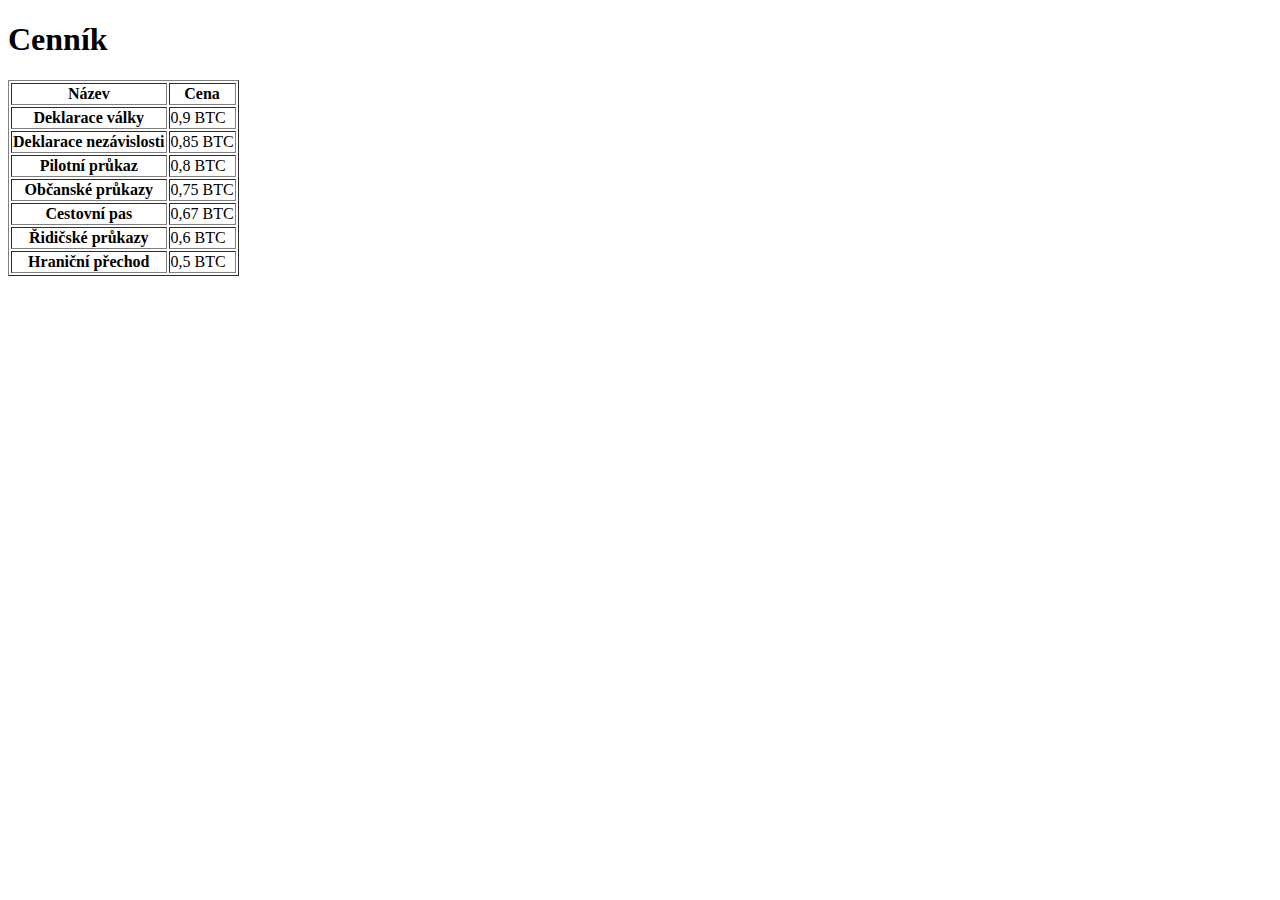
<file: Index.html>
<!DOCTYPE html>
<html lang="en">
<head>
    <meta charset="UTF-8">
    <meta name="viewport" content="width=device-width, initial-scale=1.0">
    <title>Cenník</title>
    <link href="https://cdn.jsdelivr.net/npm/bootstrap@5.0.2/dist/css/bootstrap.min.css " rel="stylesheet" integrity="sha384-EVSTQN3/azprG1Anm3QDgpJLIm9Nao0Yz1ztcQTwFspd3yD65VohhpuuCOmLASjC" crossorigin="anonymous">
</head>
<body class="bg-dark">
    <H1 class="text-light">Cenník</H1>
    <td><table border="1">
       <tr>
   
           <th class="text-light">Název</th>
           <th class="text-light">Cena</th>
       </tr>
   
       <tr>
           <th class="text-light">Deklarace války</th>
           <td class="text-light">0,9 BTC</td>
       </tr>
       <tr>
           <th class="text-light">Deklarace nezávislosti</th>
           <td class="text-light">0,85 BTC</td>
   
       </tr>
       <tr>
           <th class="text-light">Pilotní průkaz</th>
           <td class="text-light">0,8 BTC</td>
   
       </tr>
       <tr>
           <th class="text-light">Občanské průkazy</th>
           <td class="text-light">0,75 BTC</td>
   
       </tr>    
       <tr>
           <th class="text-light">Cestovní pas</th>
           <td class="text-light">0,67 BTC</td>
   
       </tr>
       <tr>
           <th class="text-light">Řidičské průkazy</th>
           <td class="text-light">0,6 BTC</td>
   
       </tr>
       <tr>
           <th class="text-light">Hraniční přechod</th>
           <td class="text-light">0,5 BTC</td>
   
       </tr>
   </td>
   </table>
</body>
</html>
</file>
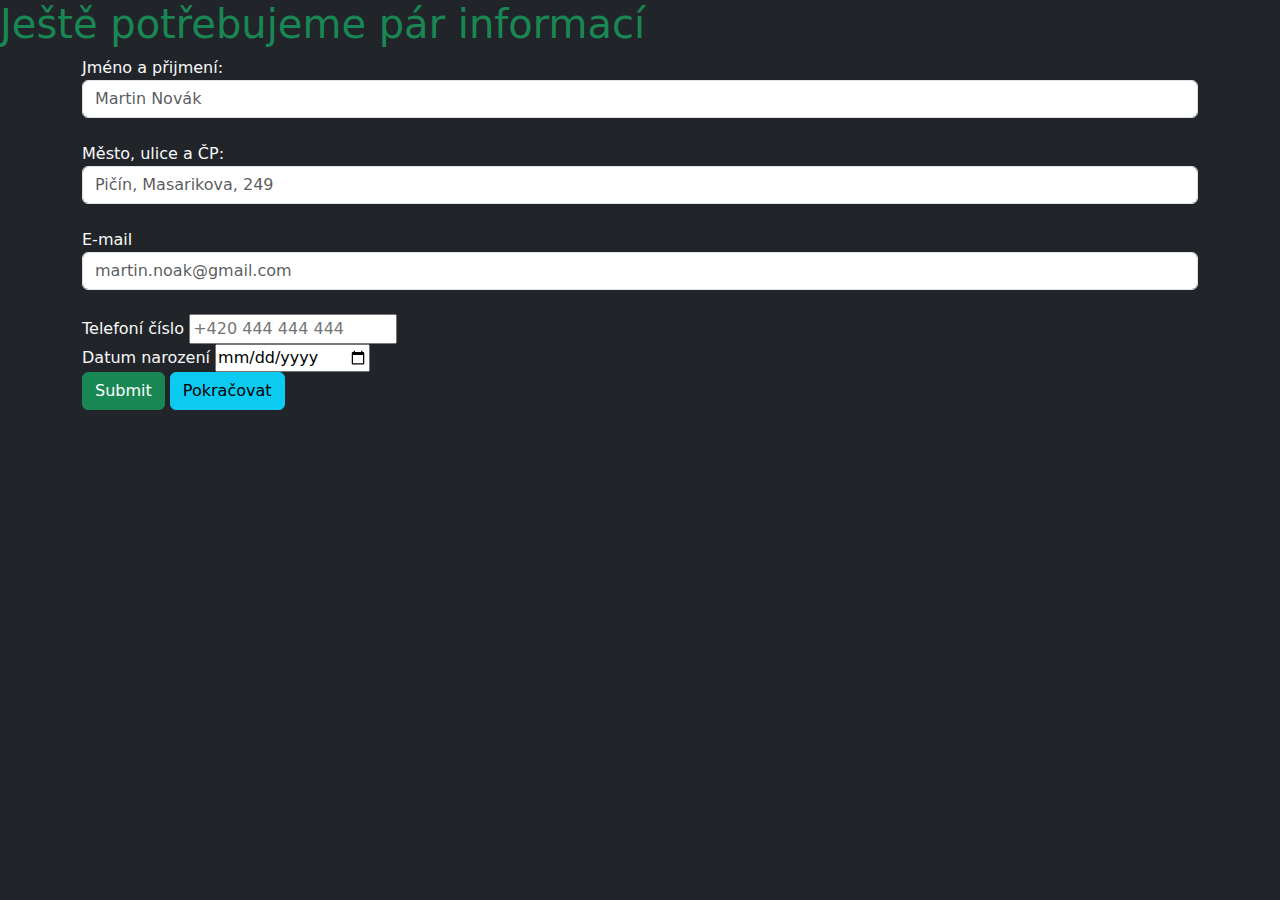
<file: Index (3).html>
<!DOCTYPE html>
<html lang="en">
<head>
    <meta charset="UTF-8">
    <meta name="viewport" content="width=device-width, initial-scale=1.0">
    <title>Zadej info</title>
    <link href="https://cdn.jsdelivr.net/npm/bootstrap@5.0.2/dist/css/bootstrap.min.css " rel="stylesheet">
</head>
<body class="bg-dark">
    <h1 class="text-success">Ještě potřebujeme pár informací</h1>
    <form action="" class="container pt-2, pr-1, pl-5 pb-3">
        <label for="Jméno" class="text-light">Jméno a přijmení:</label>
        <input type="text" name="Jméno" placeholder="Martin Novák" class="form-control"><br>
        <label for="ČP" class="text-light">Město, ulice a ČP:</label>
        <input type="text" name="ČP" placeholder="Pičín, Masarikova, 249" class="form-control"><br>
        <label for="mail" class="text-light">E-mail</label>
        <input type="text" name="mail" placeholder="martin.noak@gmail.com" class="form-control"><br>
        <label for="telefon" class="text-light">Telefoní číslo</label>
        <input type="text" name="telefon" placeholder="+420 444 444 444"><br>
        <label for="date" class="text-light">Datum narození</label>
        <input type="date"name="datum"><br>
        <input type="submit" class="btn btn-success">
        <a href="file:///C:/Users/janmi/OneDrive/Plocha/školní%20projekt/Prevezmuti.html" class="btn btn-info">Pokračovat</a>
    </form>
</body>
</html>
</file>
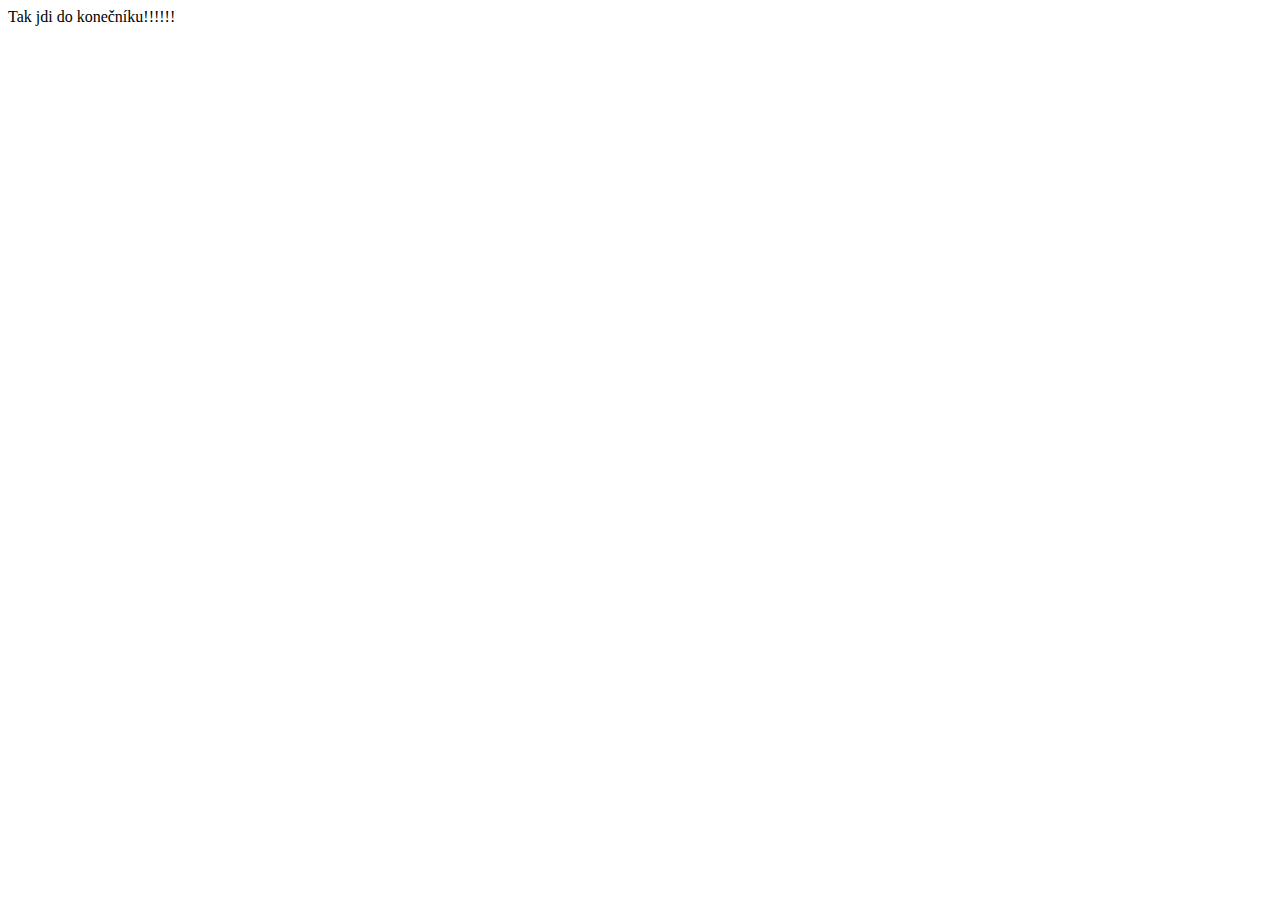
<file: Index (5).html>
<!DOCTYPE html>
<html lang="en">
<head>
    <meta charset="UTF-8">
    <meta name="viewport" content="width=device-width, initial-scale=1.0">
    <link href="https://cdn.jsdelivr.net/npm/bootstrap@5.0.2/dist/css/bootstrap.min.css " rel="stylesheet" integrity="sha384-EVSTQN3/azprG1Anm3QDgpJLIm9Nao0Yz1ztcQTwFspd3yD65VohhpuuCOmLASjC" crossorigin="anonymous">
    <title>Jdi do análu</title>
</head>
<body class="bg-dark">
    <div class="display-1 text-danger">Tak jdi do konečníku!!!!!!</div>
</body>
</html>
</file>
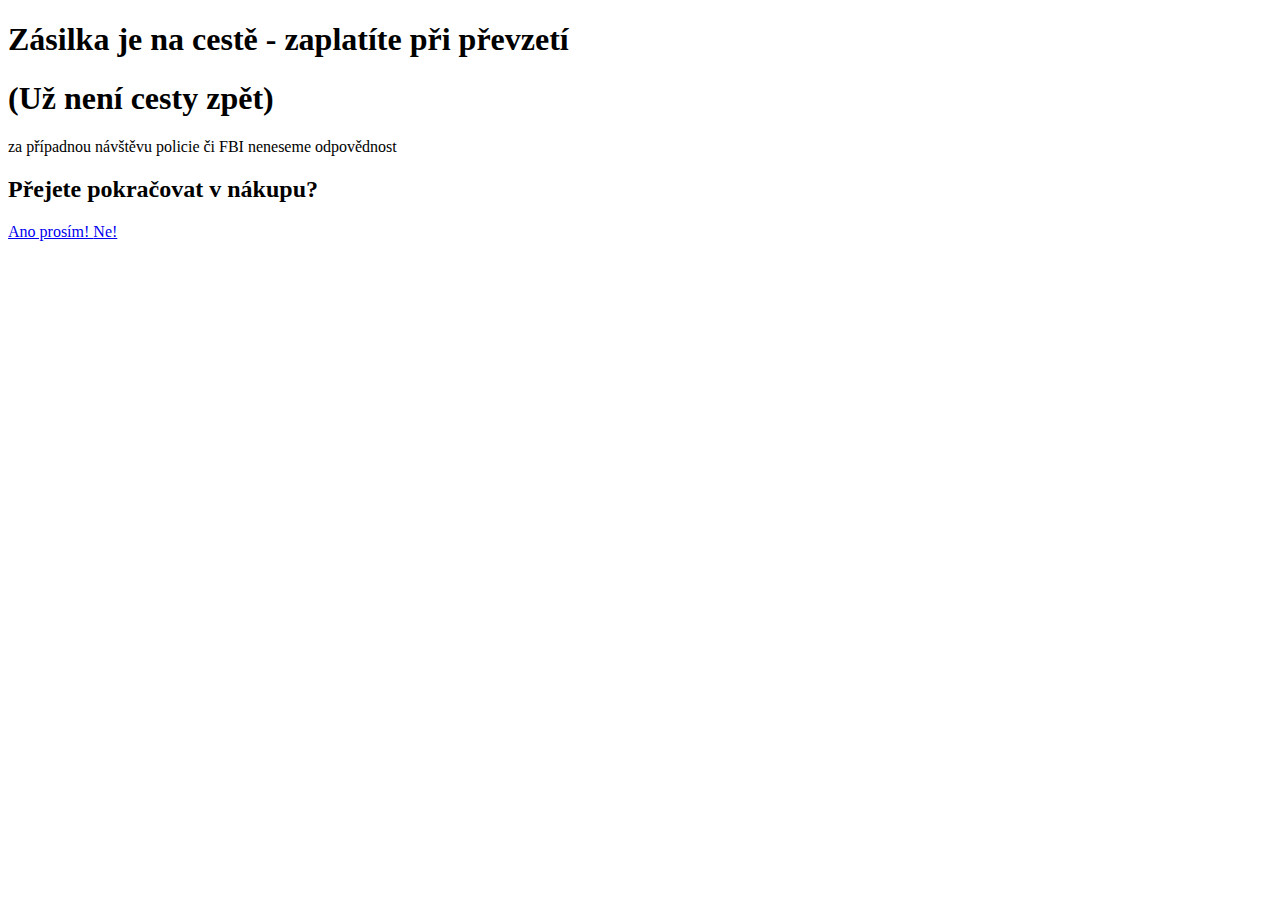
<file: Index (6).html>
<!DOCTYPE html>
<html lang="en">
<head>
    <meta charset="UTF-8">
    <meta name="viewport" content="width=device-width, initial-scale=1.0">
    <title>Neneseme odpovědnost</title>
    <link href="https://cdn.jsdelivr.net/npm/bootstrap@5.0.2/dist/css/bootstrap.min.css " rel="stylesheet" integrity="sha384-EVSTQN3/azprG1Anm3QDgpJLIm9Nao0Yz1ztcQTwFspd3yD65VohhpuuCOmLASjC" crossorigin="anonymous">
</head>
<body class="bg-dark">
    <h1 class="text-warning">Zásilka je na cestě - zaplatíte při převzetí</h1>
    <h1 class="display-1 text-danger">(Už není cesty zpět)</h1>
    <div class="text-secondary">za případnou návštěvu policie či FBI neneseme odpovědnost</div>
    <h2 class="text-warning">Přejete pokračovat v nákupu?</h2>
    <a class="h1 text-success" href="file:///C:/Users/janmi/OneDrive/Plocha/školní%20projekt/Lukasovo-prace.html">Ano prosím! </a> 
    <a class="h1 text-danger" href="file:///C:/Users/janmi/OneDrive/Plocha/školní%20projekt/Jdi%20do%20prdele.html">Ne!</a>
</body>
</html>
</file>
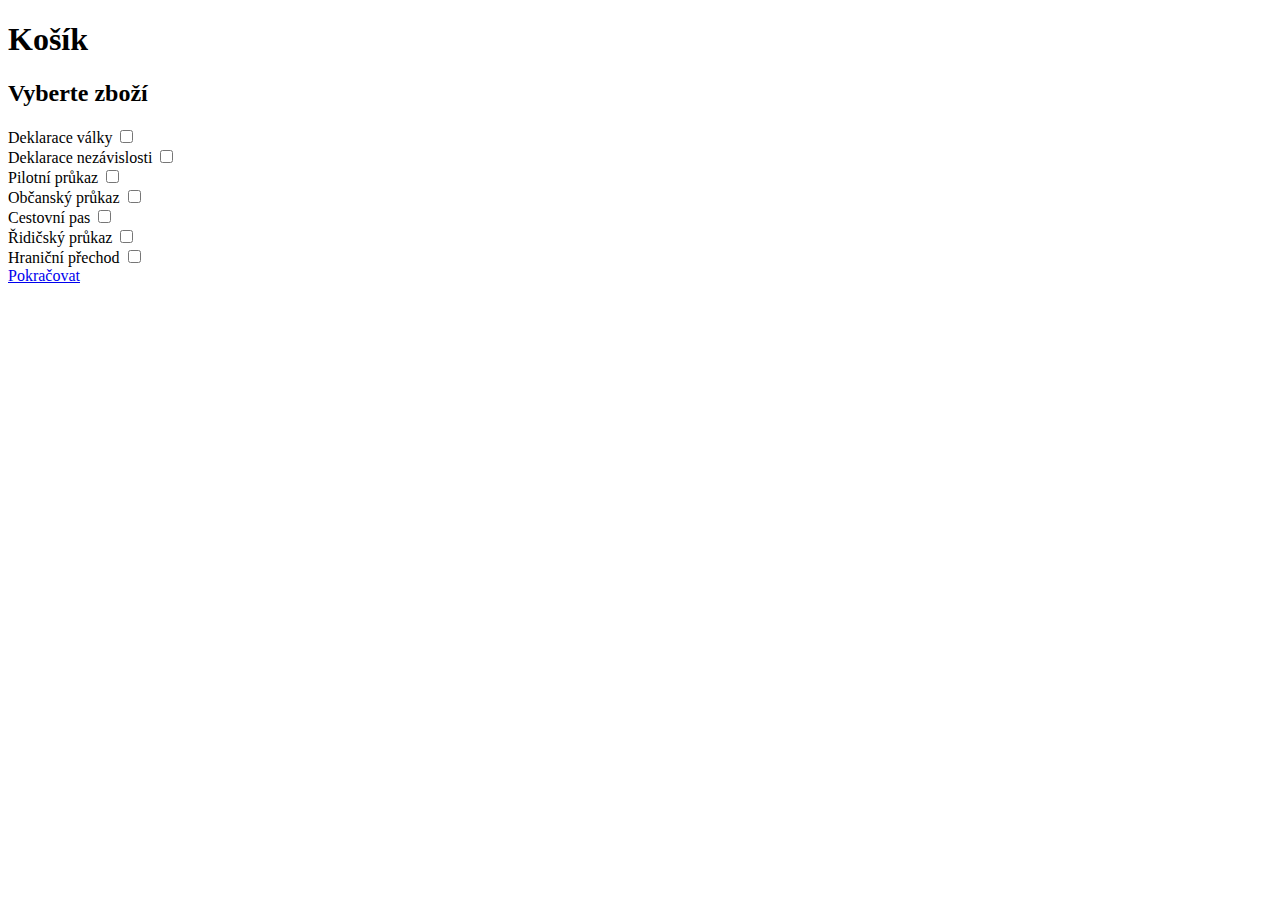
<file: Index (7).html>
<!DOCTYPE html>
<html lang="en">
<head>
    <meta charset="UTF-8">
    <meta name="viewport" content="width=device-width, initial-scale=1.0">
    <title>We need money-něco si kup</title>
    <link href="https://cdn.jsdelivr.net/npm/bootstrap@5.0.2/dist/css/bootstrap.min.css " rel="stylesheet" integrity="sha384-EVSTQN3/azprG1Anm3QDgpJLIm9Nao0Yz1ztcQTwFspd3yD65VohhpuuCOmLASjC" crossorigin="anonymous">
</head>
<body class="bg-dark">
    <form action="" class=" container pt-2 pr-1, pl-5 pb-2"> 
       <h1 class="text-light">Košík</h1>
       <h2 class="text-light">Vyberte zboží</h2> 
       <label for="výběr0" class="text-light">Deklarace války</label>
       <input type="checkbox" name="výběr0" class="form-check-input"><br>
       <label for="výběr1" class="text-light">Deklarace nezávislosti</label>
       <input type="checkbox" name="výběr1" class="form-check-input"><br>
       <label for="výběr2" class="text-light">Pilotní průkaz</label>
       <input type="checkbox" name="výběr2" class="form-check-input"><br>
       <label for="výběr3" class="text-light">Občanský průkaz</label> 
       <input type="checkbox" name="výběr3" class="form-check-input"><br>
       <label for="výběr4" class="text-light">Cestovní pas</label>  
       <input type="checkbox" name="výběr4" class="form-check-input"><br>
       <label for="výběr5" class="text-light">Řidičský průkaz</label>
       <input type="checkbox" name="výběr5" class="form-check-input"><br>
       <label for="výběr6" class="text-light">Hraniční přechod</label>
       <input type="checkbox" name="výběr6" class="form-check-input"><br>
       <a href="file:///C:/Users/janmi/OneDrive/Plocha/školní%20projekt/Index7.html" class="btn btn-success">Pokračovat</a>
    </form>   
</body>
</file>
